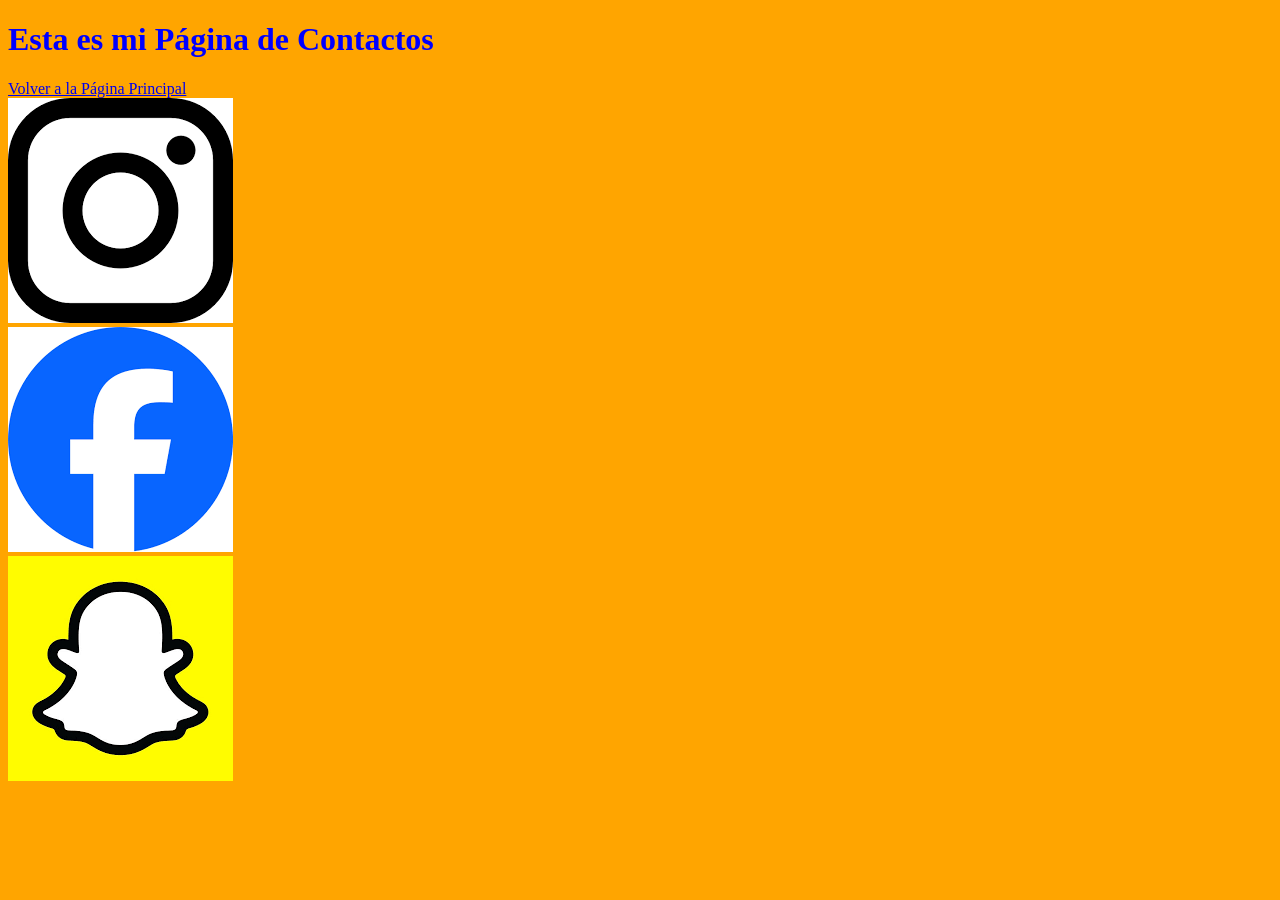
<file: contactos.html>
<!DOCTYPE html>
<html lang="en" dir="ltr">
  <head>
    <meta charset="utf-8">
    <title>Contactos</title>
    <link rel="stylesheet" href="./css/estilos.css">
  </head>
  <body>
    <h1>Esta es mi Página de Contactos</h1>
    <a href="index.html">Volver a la Página Principal</a>
    <br>
    <a target="_blank" href="https://www.instagram.com"> <img src="./imagenes/instagram.png" alt=""> </a>
    <br>
    <a target="_blank" href="https://www.facebook.com"> <img src="./imagenes/facebook.png" alt=""> </a>
    <br>
    <a target="_blank" href="https://www.snapchat.com"> <img src="./imagenes/snapchat.png" alt=""> </a>
  </body>
</html>
</file>
<file: css/estilos.css>
body {background-color: orange;}
h1 { color: blue; }
.portada {width: 300px; height: 200px;}
</file>
